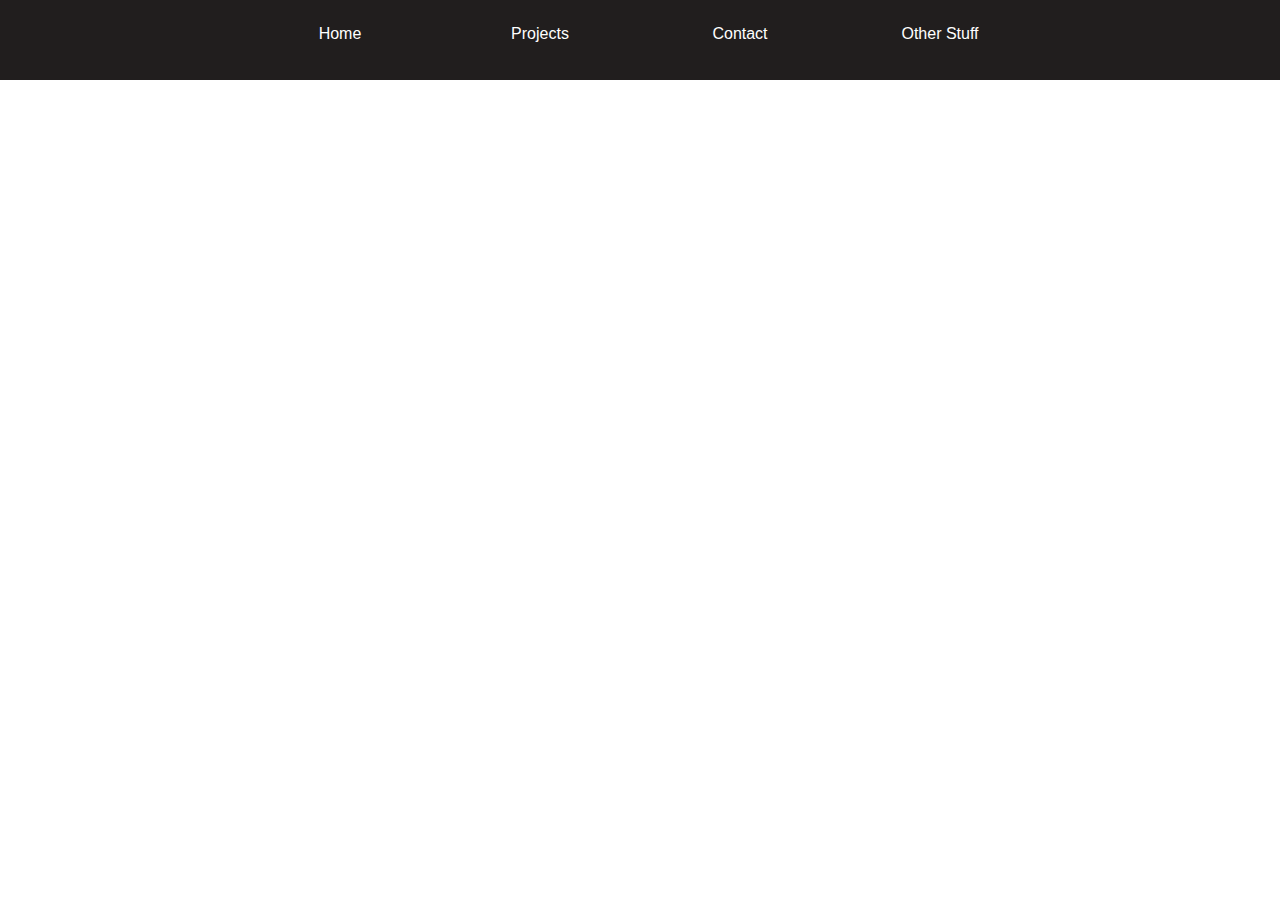
<file: index.html>
<!DOCTYPE html>
<html lang="en">
<head>
    <meta charset="UTF-8">
    <meta http-equiv="X-UA-Compatible" content="IE=edge">
    <meta name="viewport" content="width=device-width, initial-scale=1.0">
    <link rel="stylesheet" href="style.css">
    <title>Home</title>
</head>
<body>
    <header>
        <div class="header-links">
            <div class="header-link-div">
                <a class="header-link" href="index.html">Home</a>
            </div>
            <div class="header-link-div">
                <a class="header-link" href="projects.html">Projects</a>
            </div>
            <div class="header-link-div">
                <a class="header-link" href="contact.html">Contact</a>
            </div>
            <div class="header-link-div">
                <a class="header-link" href="other.html">Other Stuff</a>
            </div>
        </div>
    </header>
</body>
</html>
</file>
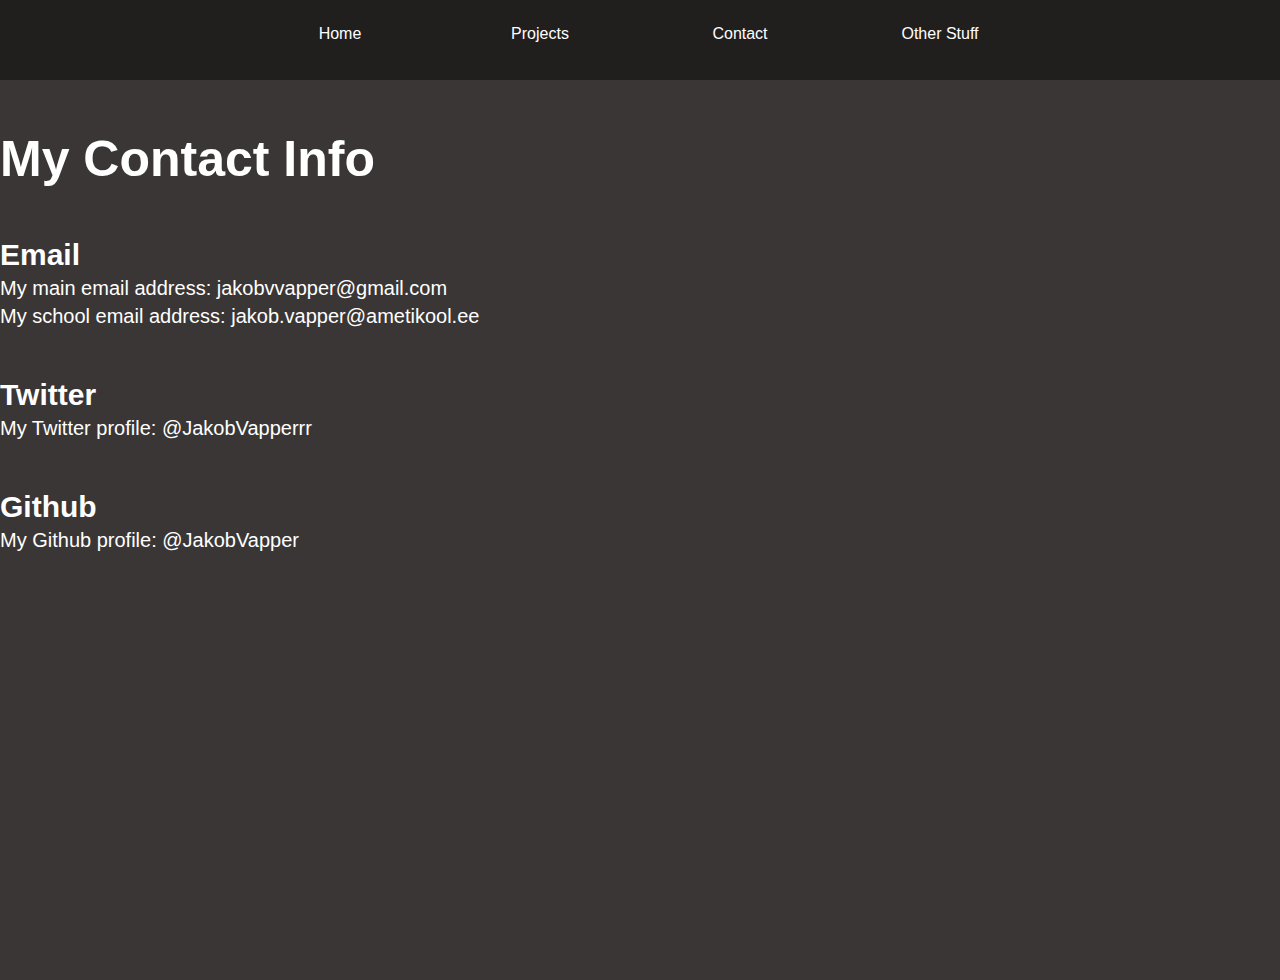
<file: contact.html>
<!DOCTYPE html>
<html lang="en">
<head>
    <meta charset="UTF-8">
    <meta http-equiv="X-UA-Compatible" content="IE=edge">
    <meta name="viewport" content="width=device-width, initial-scale=1.0">
    <link rel="stylesheet" href="style.css">
    <title>Contact</title>
</head>
<body>
    <header>
        <div class="header-links">
            <div class="header-link-div">
                <a class="header-link" href="index.html">Home</a>
            </div>
            <div class="header-link-div">
                <a class="header-link" href="projects.html">Projects</a>
            </div>
            <div class="header-link-div">
                <a class="header-link" href="contact.html">Contact</a>
            </div>
            <div class="header-link-div">
                <a class="header-link" href="other.html">Other Stuff</a>
            </div>
        </div>
    </header>
    <div class="contact-header">
        <div class="main-contact-title-container">
            <h1 class="main-contact-title">My Contact Info</h1>
        </div>
        <div class="contact-section">
            <div class="contact-info">
                <h1 class="contact-title">Email</h1>
                <p class="contact-text">My main email address: jakobvvapper@gmail.com</p>
                <p class="contact-text">My school email address: jakob.vapper@ametikool.ee</p>
            </div>
        </div>
        <div class="contact-section">
            <div class="contact-info">
                <h1 class="contact-title">Twitter</h1>
                <p class="contact-text">My Twitter profile: @JakobVapperrr</p>
            </div>
        </div>
        <div class="contact-section">
            <div class="contact-info">
                <h1 class="contact-title">Github</h1>
                <p class="contact-text">My Github profile: @JakobVapper</p>
            </div>
        </div>
    </div>
</body>
</html>
</file>
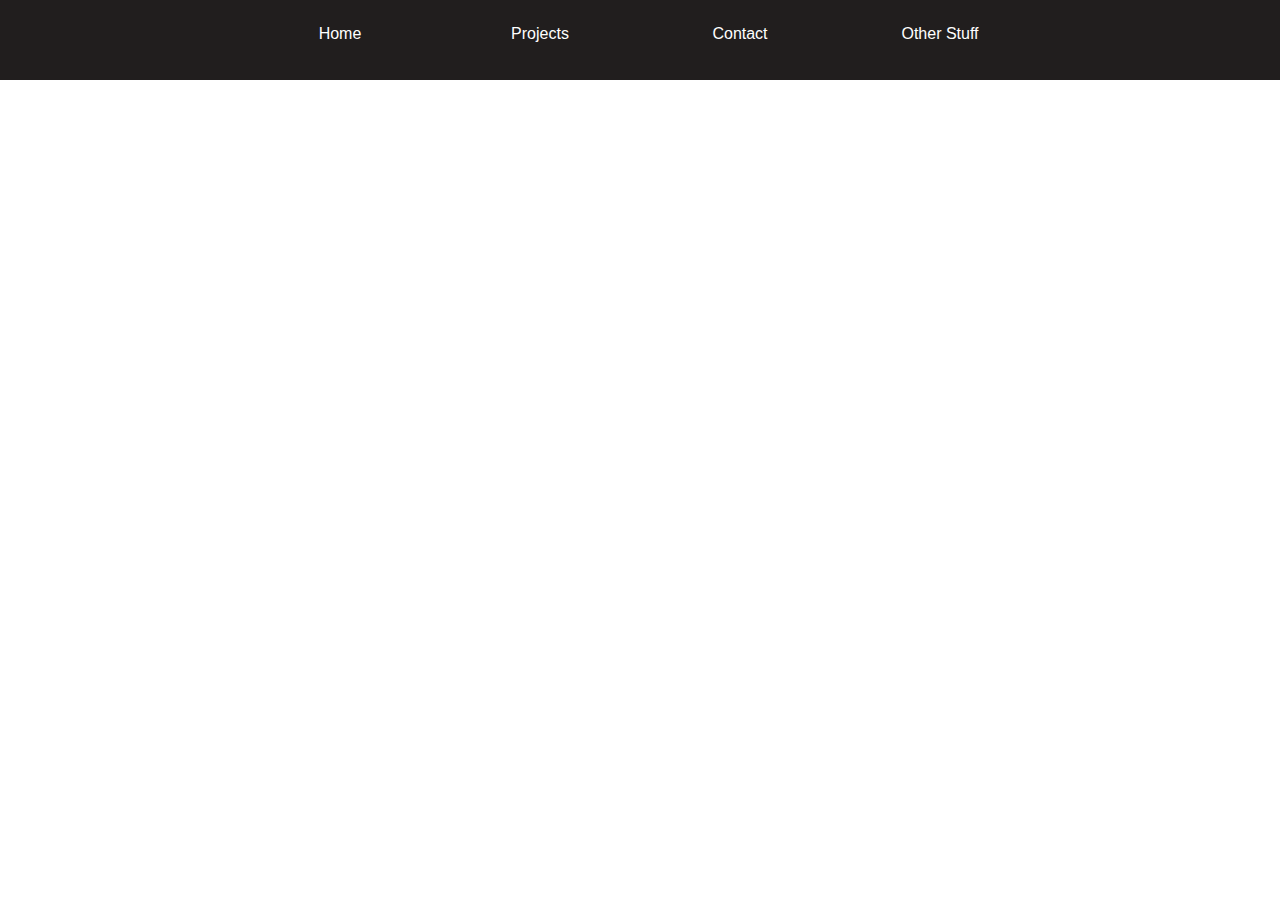
<file: other.html>
<!DOCTYPE html>
<html lang="en">
<head>
    <meta charset="UTF-8">
    <meta http-equiv="X-UA-Compatible" content="IE=edge">
    <meta name="viewport" content="width=device-width, initial-scale=1.0">
    <link rel="stylesheet" href="style.css">
    <title>Other</title>
</head>
<body>
    <header>
        <div class="header-links">
            <div class="header-link-div">
                <a class="header-link" href="index.html">Home</a>
            </div>
            <div class="header-link-div">
                <a class="header-link" href="projects.html">Projects</a>
            </div>
            <div class="header-link-div">
                <a class="header-link" href="contact.html">Contact</a>
            </div>
            <div class="header-link-div">
                <a class="header-link" href="other.html">Other Stuff</a>
            </div>
        </div>
    </header>
</body>
</html>
</file>
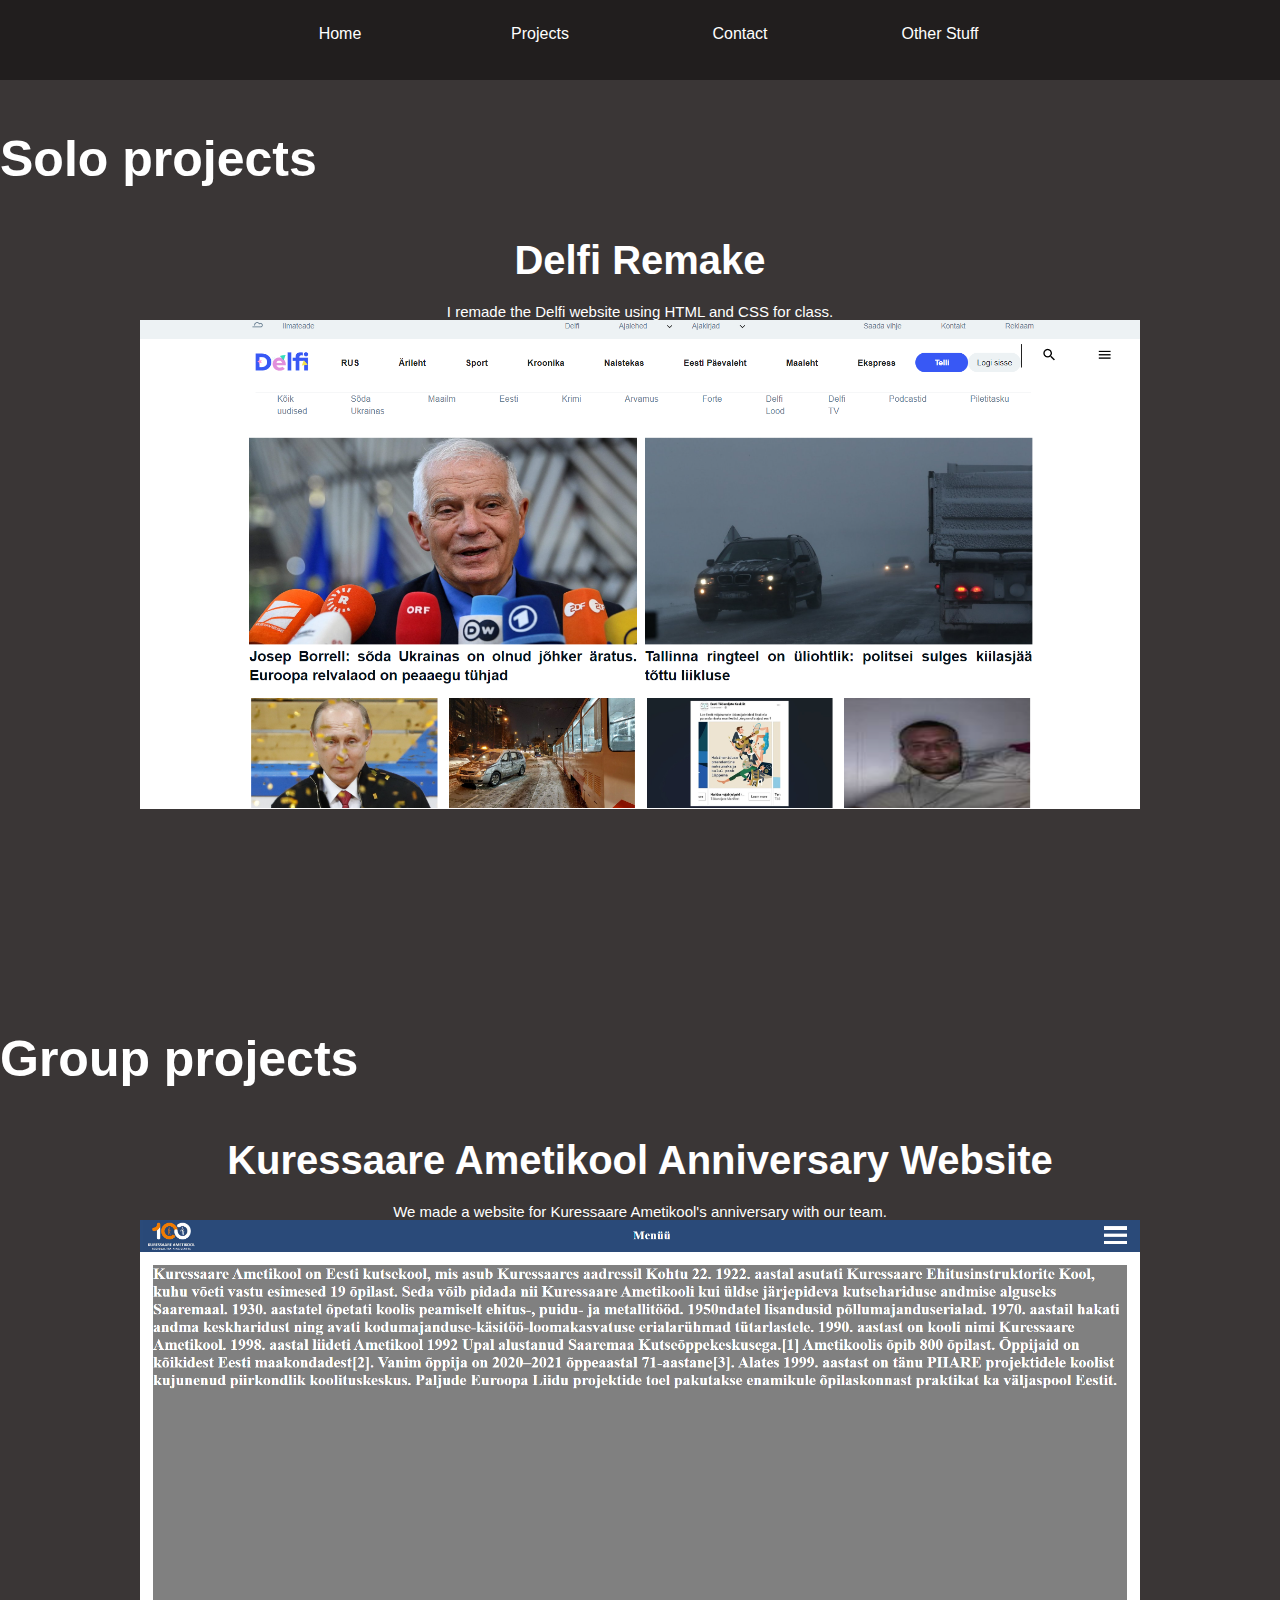
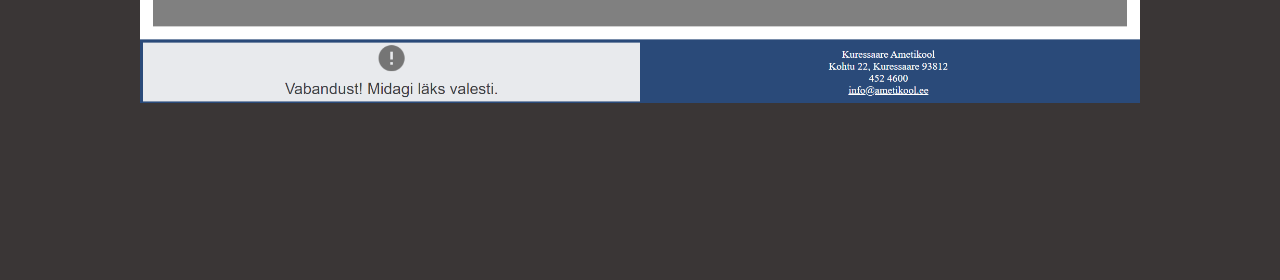
<file: projects.html>
<!DOCTYPE html>
<html lang="en">
<head>
    <meta charset="UTF-8">
    <meta http-equiv="X-UA-Compatible" content="IE=edge">
    <meta name="viewport" content="width=device-width, initial-scale=1.0">
    <link rel="stylesheet" href="style.css">
    <title>Projects</title>
</head>
<body>
    <header>
        <div class="header-links">
            <div class="header-link-div">
                <a class="header-link" href="index.html">Home</a>
            </div>
            <div class="header-link-div">
                <a class="header-link" href="projects.html">Projects</a>
            </div>
            <div class="header-link-div">
                <a class="header-link" href="contact.html">Contact</a>
            </div>
            <div class="header-link-div">
                <a class="header-link" href="other.html">Other Stuff</a>
            </div>
        </div>
    </header>
    <div class="solo-projects">
        <div class="main-project-title-container">
            <h1 class="main-project-title">Solo projects</h1>
        </div>
            <div class="solo-project">
                <div class="solo-project-title">
                    <h1 class="solo-project-title-style">Delfi Remake</h1>
                </div>
                <div class="solo-project-description">
                    <p class="solo-project-description-style">I remade the Delfi website using HTML and CSS for class.</p>
                </div>
                <div class="solo-project-links">
                    <a class="solo-project-link" href="https://github.com/JakobVapper/delfi-copy">
                        <img src="/media/images/delfi-picture.png" alt="#" class="delfi-picture">
                    </a>
                </div>
            </div>        
    </div>
    <div class="group-projects">
        <div class="main-project-title-container">
            <h1 class="main-project-title">Group projects</h1>
        </div>
        <div class="group-project">
            <div class="group-project-title">
                <h1 class="group-project-title-style">Kuressaare Ametikool Anniversary Website</h1>
            </div>
            <div class="group-project-description">
                <p class="group-project-description-style">We made a website for Kuressaare Ametikool's anniversary with our team.</p>
            </div>
            <div class="group-project-links">
                <a class="group-project-link" href="https://github.com/GendroU/Ametikool-100">
                    <img src="/media/images/ametikool-100.png" alt="#" class="ametikool-100-picture">
            </div>
    </div>
</body>
</html>
</file>
<file: style.css>
* {
    margin: 0;
    padding: 0;
    box-sizing: border-box;
    color: rgb(255, 255, 255);
}

header {
    top: 0;
    height: 80px;
    width: 100%;
    position: sticky;
    z-index: 2;
    background-color: rgb(33, 30, 30);
}

.header-links {
    display: flex;
    flex-direction: row;
    justify-content: center;
}

.header-link-div {
    height: 80px;
    width: 200px;
}

.header-link {
    display: flex;
    justify-content: center;
    padding-top: 25px;
    font-family: 'Roboto', sans-serif;
    text-decoration: none;
}

.solo-projects {
    background-color: rgb(58, 54, 54);
    height: 100vh;
    width: 100%;
    display: flex;
    flex-direction: column;
}

.main-project-title-container {
    display: flex;
    justify-content: flex-start;
    width: 100%;
}

.main-project-title {
    font-family: 'Roboto', sans-serif;
    font-size: 50px;
    padding-top: 50px;
}

.solo-project-title {
    font-family: 'Roboto', sans-serif;
    font-size: 20px;
    padding-top: 50px;
}

.solo-project-description-style {
    font-family: 'Roboto', sans-serif;
    font-size: 15px;
    padding-top: 20px;
}

.solo-project {
    display: flex;
    flex-direction: column;
    align-items: center;
    width: 100%;
    height: 100vh;
}

.solo-project-div {
    justify-content: center;
    width: 100%;
    height: 100vh;
}

.delfi-picture {
    width: 100%;
    max-width: 1000px;
    height: auto;
}

.group-projects {
    background-color: rgb(58, 54, 54);
    height: 100vh;
    width: 100%;
    display: flex;
    flex-direction: column;
}

.group-project {
    display: flex;
    flex-direction: column;
    align-items: center;
    width: 100%;
    height: 100vh;
}

.group-project-title {
    font-family: 'Roboto', sans-serif;
    font-size: 20px;
    padding-top: 50px;
}

.group-project-description-style {
    font-family: 'Roboto', sans-serif;
    font-size: 15px;
    padding-top: 20px;
}

.group-project-div {
    justify-content: center;
    width: 100%;
    height: 100vh;
}

.ametikool-100-picture {
    width: 100%;
    max-width: 1000px;
    height: auto;
}

.contact-header {
    background-color: rgb(58, 54, 54);
    height: 100vh;
    width: 100%;
    display: flex;
    flex-direction: column;
}

.main-contact-title {
    font-family: 'Roboto', sans-serif;
    font-size: 50px;
    padding-top: 50px;
}

.contact-title {
    font-family: 'Roboto', sans-serif;
    font-size: 30px;
    padding-top: 50px;
}

.contact-text {
    font-family: 'Roboto', sans-serif;
    font-size: 20px;
    padding-top: 5px;
}
</file>
